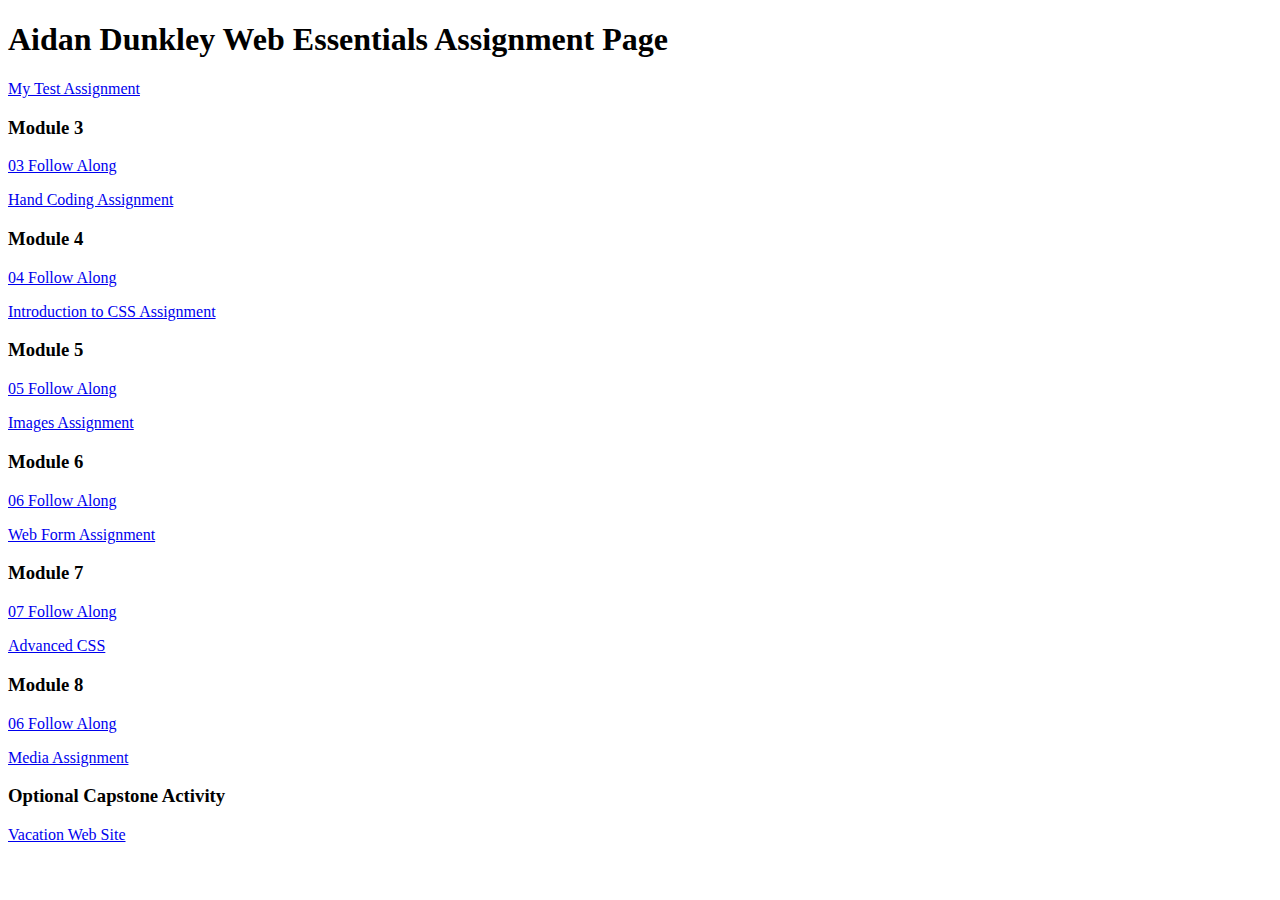
<file: index.html>
<!DOCTYPE html>
<html lang="en">
	<head>
		<meta charset="UTF-8">
		<meta name="viewport" content="width=device-width, initial-scale=1.0">
		<title>dwdd 1600 assignment list page</title>
	</head>
	<body>
		<h1>Aidan Dunkley Web Essentials Assignment Page</h1>
		<p><a href="01test">My Test Assignment</a></p>
		
		<h3>Module 3</h3>
		<p><a href="03follow-along">03 Follow Along</a></p>
		<p><a href="03hand-coding">Hand Coding Assignment</a></p>
		
		<h3>Module 4</h3>
		<p><a href="04follow-along">04 Follow Along</a></p>
		<p><a href="04intro-css">Introduction to CSS Assignment</a></p>
		
		<h3>Module 5</h3>
		<p><a href="05follow-along">05 Follow Along</a></p>
		<p><a href="05images">Images Assignment</a></p>
		
		<h3>Module 6</h3>
		<p><a href="06follow-along">06 Follow Along</a></p>
		<p><a href="06form">Web Form Assignment</a></p>
		
		<h3>Module 7</h3>
		<p><a href="07follow-along">07 Follow Along</a></p>
		<p><a href="07advanced-css">Advanced CSS</a></p>
		
		<h3>Module 8</h3>
		<p><a href="08follow-along">06 Follow Along</a></p>
		<p><a href="08media">Media Assignment</a></p>
		
		<h3>Optional Capstone Activity</h3>
		<p><a href="vacation">Vacation Web Site</a></p>
	</body>
</html>
</file>
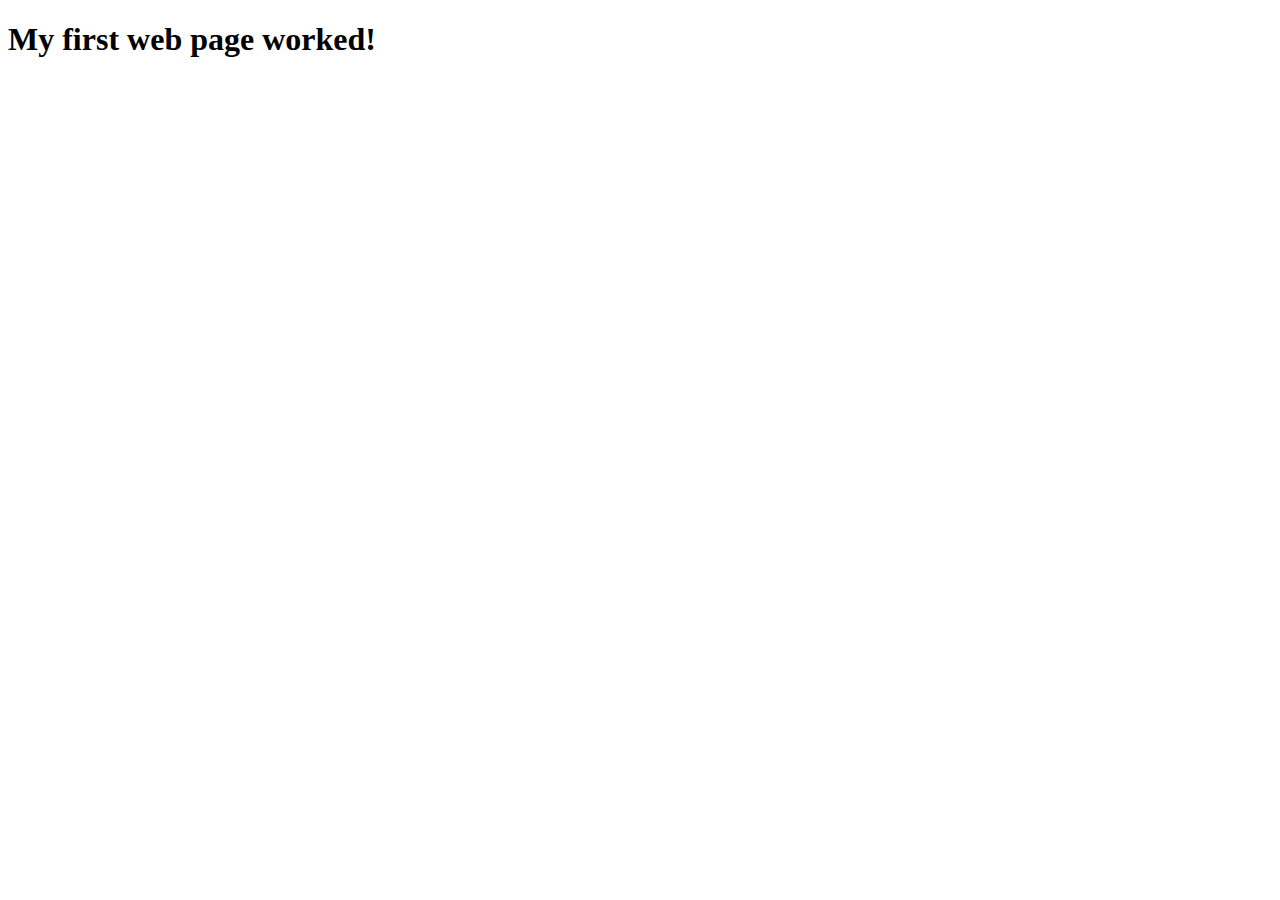
<file: 01test/index.html>
<!DOCTYPE html>
<html lang="en">
<head>
    <meta charset="UTF-8">
    <meta name="viewport" content="width=device-width, initial-scale=1.0">
    <title>dwdd 1600</title>
</head>
<body>
    <H1>My first web page worked!</H1>
</body>
</html>
</file>
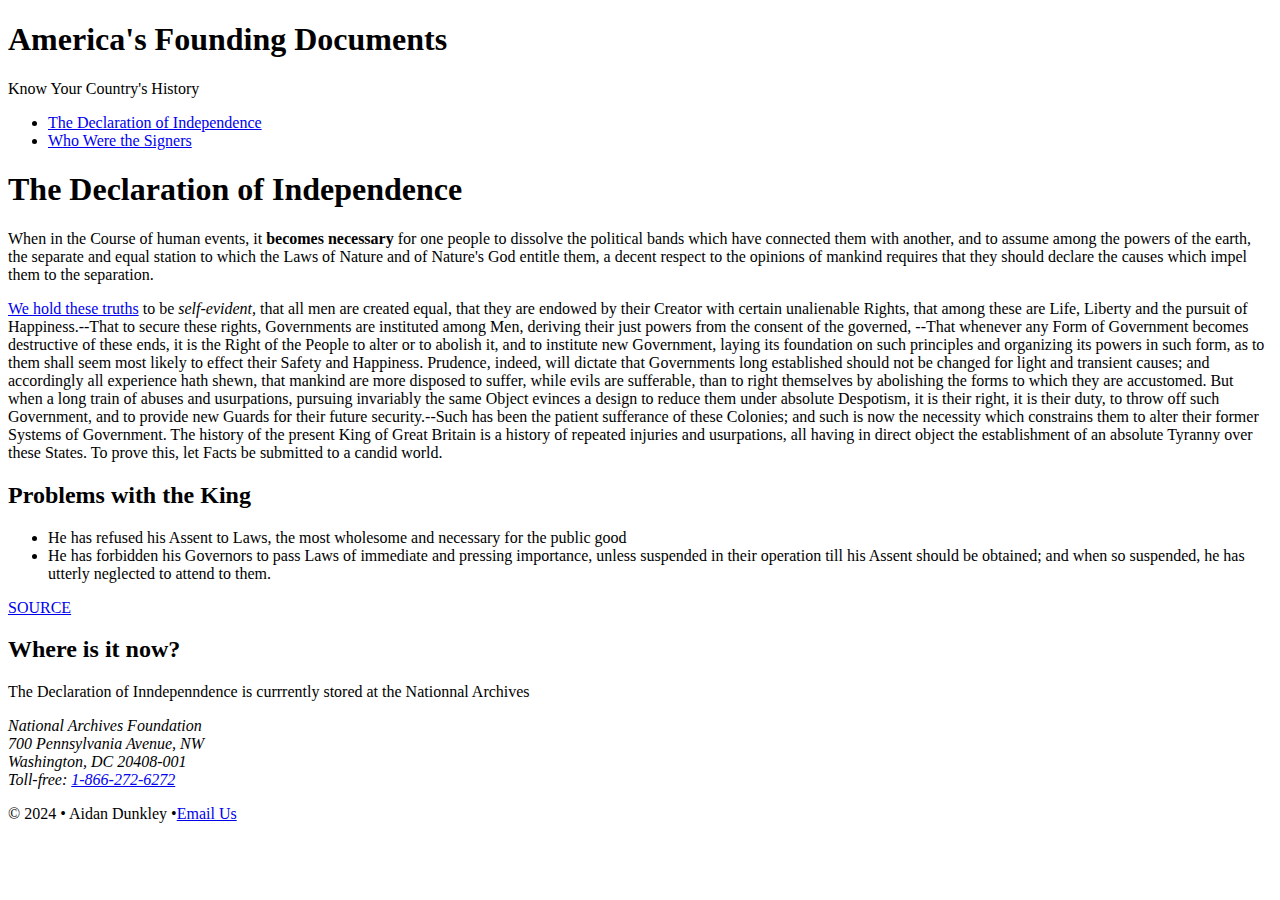
<file: 03follow-along/index.html>
<!doctype html>
<html lang=en>
<head>
 <title> America's Founding Documents: Home</title>
    <meta name="viewport" content="width=device-width, initial-scale=1">
    <meta charset="UTF-8">
    <meta name="description" content="Learn about the Declarationn of Independence of the United States">
    <meta name="author" content="Aidan Dunkley">
    
    </head>
    <body>
        <!--Start of the page header -->
        <header>
            <h1>America's Founding Documents</h1>
            <p>Know Your Country's History</p>
        </header>
        <!--Start of the page navigation -->
        <nav>
            <ul>
                <li><a href="index.html">The Declaration of Independence</a></li>
            <li><a href="signers.html">Who Were the Signers</a></li>
            </ul>
        </nav>
        <!--Start of the page content -->
        <main>
        <h1>The Declaration of Independence</h1>
            <P>When in the Course of human events, it <Strong>becomes necessary</Strong> for one people to dissolve the political bands which have connected them with another, and to assume among the powers of the earth, the separate and equal station to which the Laws of Nature and of Nature's God entitle them, a decent respect to the opinions of mankind requires that they should declare the causes which impel them to the separation.</P>    
         <P><a href="Signers.html#sign">We hold these truths</a> to be <em>self-evident,</em> that all men are created equal, that they are endowed by their Creator with certain unalienable Rights, that among these are Life, Liberty and the pursuit of Happiness.--That to secure these rights, Governments are instituted among Men, deriving their just powers from the consent of the governed, --That whenever any Form of Government becomes destructive of these ends, it is the Right of the People to alter or to abolish it, and to institute new Government, laying its foundation on such principles and organizing its powers in such form, as to them shall seem most likely to effect their Safety and Happiness. Prudence, indeed, will dictate that Governments long established should not be changed for light and transient causes; and accordingly all experience hath shewn, that mankind are more disposed to suffer, while evils are sufferable, than to right themselves by abolishing the forms to which they are accustomed. But when a long train of abuses and usurpations, pursuing invariably the same Object evinces a design to reduce them under absolute Despotism, it is their right, it is their duty, to throw off such Government, and to provide new Guards for their future security.--Such has been the patient sufferance of these Colonies; and such is now the necessity which constrains them to alter their former Systems of Government. The history of the present King of Great Britain is a history of repeated injuries and usurpations, all having in direct object the establishment of an absolute Tyranny over these States. To prove this, let Facts be submitted to a candid world.</P>
            
        <H2>Problems with the King</H2>    
            <ul>
            <li>He has refused his Assent to Laws, the most wholesome and necessary for the public good</li>
            <li>He has forbidden his Governors to pass Laws of immediate and pressing importance, unless suspended in their operation till his Assent should be obtained; and when so suspended, he has utterly neglected to attend to them.</li>
            </ul>
            <p><a href="https://www.archives.gov/founding-docs/declaration-transcript" target=""_blank rel="noopener">SOURCE</a></p>
            
        <h2>Where is it now?</h2>    
            <p>The Declaration of Inndepenndence is currrently stored at the Nationnal Archives</p>
            <address>
            National Archives Foundation<br>
            700 Pennsylvania Avenue, NW<br>
            Washington, DC 20408-001<br>
            Toll-free: <a href="tel:8662726272">1-866-272-6272</a>
            </address>
        
    </main>
        <!--Start of the page footer -->
    <footer>
    <P>&copy; 2024 &bull; Aidan Dunkley &bull;<a href="mailto:aidanshaydunkley@gmail.com">Email Us</a></P>    
    </footer>    
        <body>
 <html>
</file>
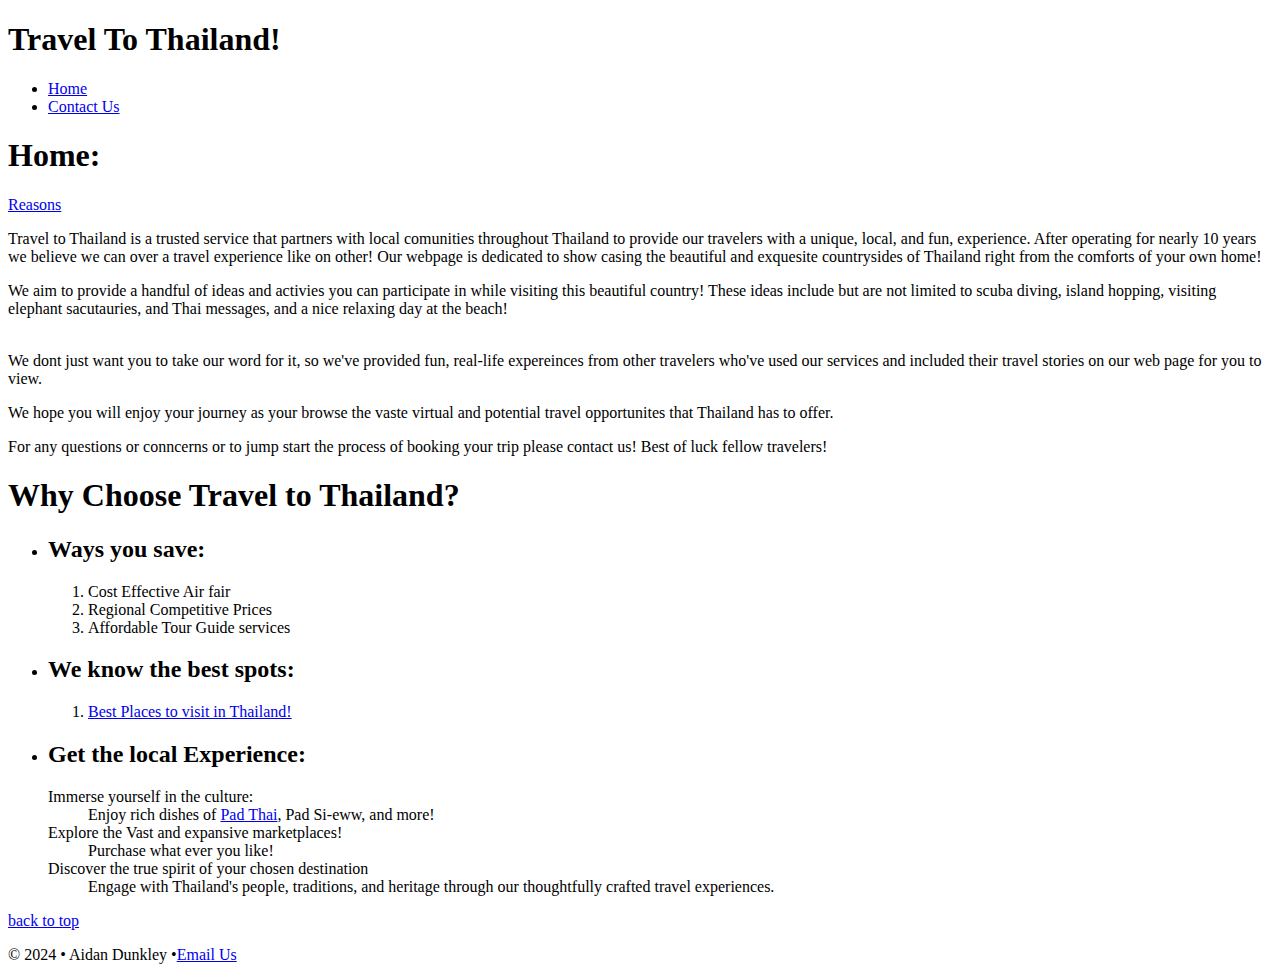
<file: 03hand-coding/index.html>
<!doctype html>
<html lang=en>
<head>
 <title> Travel to Thailannd</title>
    <meta name="viewport" content="width=device-width, initial-scale=1">
    <meta charset="UTF-8">
    <meta name="description" content="Travel To Thailand Website">
    <meta name="author" content="Aidan Dunkley">
    
    </head>
    <body>
        <!--Start of the page header -->
        <header>
            <h1>Travel To Thailand!</h1>

        </header>
        <!--Start of the page navigation -->
        <nav>
           <ul>
               <li><a href="index.html">Home</a></li>
            <li><a href="contact.html">Contact Us</a></li></ul>
    
            
        </nav>
        <!--Start of the page content -->
        <main>
           <h1>Home:</h1>
            <a href="#sign">Reasons</a> 
            <P>Travel to Thailand is a trusted service that partners with local comunities throughout Thailand to provide our travelers with a unique, local, and fun, experience. After operating for nearly 10 years we believe we can over a travel experience like on other! Our webpage is dedicated to show casing the beautiful and exquesite countrysides of Thailand right from the comforts of your own home! 
                
                <P>We aim to provide a handful of ideas and activies you can participate in while visiting this beautiful country! These ideas include but are not limited to scuba diving, island hopping, visiting elephant sacutauries, and Thai messages, and a nice relaxing day at the beach!</P><br> We dont just want you to take our word for it, so we've provided fun, real-life expereinces from other travelers who've used our services and included their travel stories on our web page for you to view. <P>We hope you will enjoy your journey as your browse the vaste virtual and potential travel opportunites that Thailand has to offer.</P> For any questions or conncerns or to jump start the process of booking your trip please contact us! Best of luck fellow travelers! </P>
       <H1 id="sign">Why Choose Travel to Thailand? </H1>
            <ul>
        <li><h2>Ways you save:</h2>
        <ol>
        <li>Cost Effective Air fair</li>    
        <li>Regional Competitive Prices</li>
        <li>Affordable Tour Guide services</li>    
         </ol></li>
         <li><h2>We know the best spots:</h2>   
            <ol>
            <li><a href="https://travel.usnews.com/rankings/best-places-to-visit-in-thailand/" target="_blank">Best Places to visit in Thailand!</a></li>
            </ol></li>
            
           <li> <h2>Get the local Experience:</h2>
            <dl>
                <dt>Immerse yourself in the culture:</dt>
                <dd>Enjoy rich dishes of <a target="_blank" href="https://www.delish.com/cooking/recipe-ideas/recipes/a53823/easy-pad-thai-recipe/" >Pad Thai</a>, Pad Si-eww, and more! </dd>
                <dt>Explore the Vast and expansive marketplaces!</dt>
                <dd>Purchase what ever you like!</dd>
                <dt>Discover the true spirit of your chosen destination   
                </dt><dd>Engage with Thailand's people, traditions, and heritage through our thoughtfully crafted travel experiences.</dd>
            </dl></li>
                </ul>
         <a href="#">back to top</a>   
    </main>
        <!--Start of the page footer -->
    <footer>
    <P>&copy; 2024 &bull; Aidan Dunkley &bull;<a href="mailto:aidanshaydunkley@gmail.com">Email Us</a></P>    
    </footer>    
    </body>
</html>
</file>
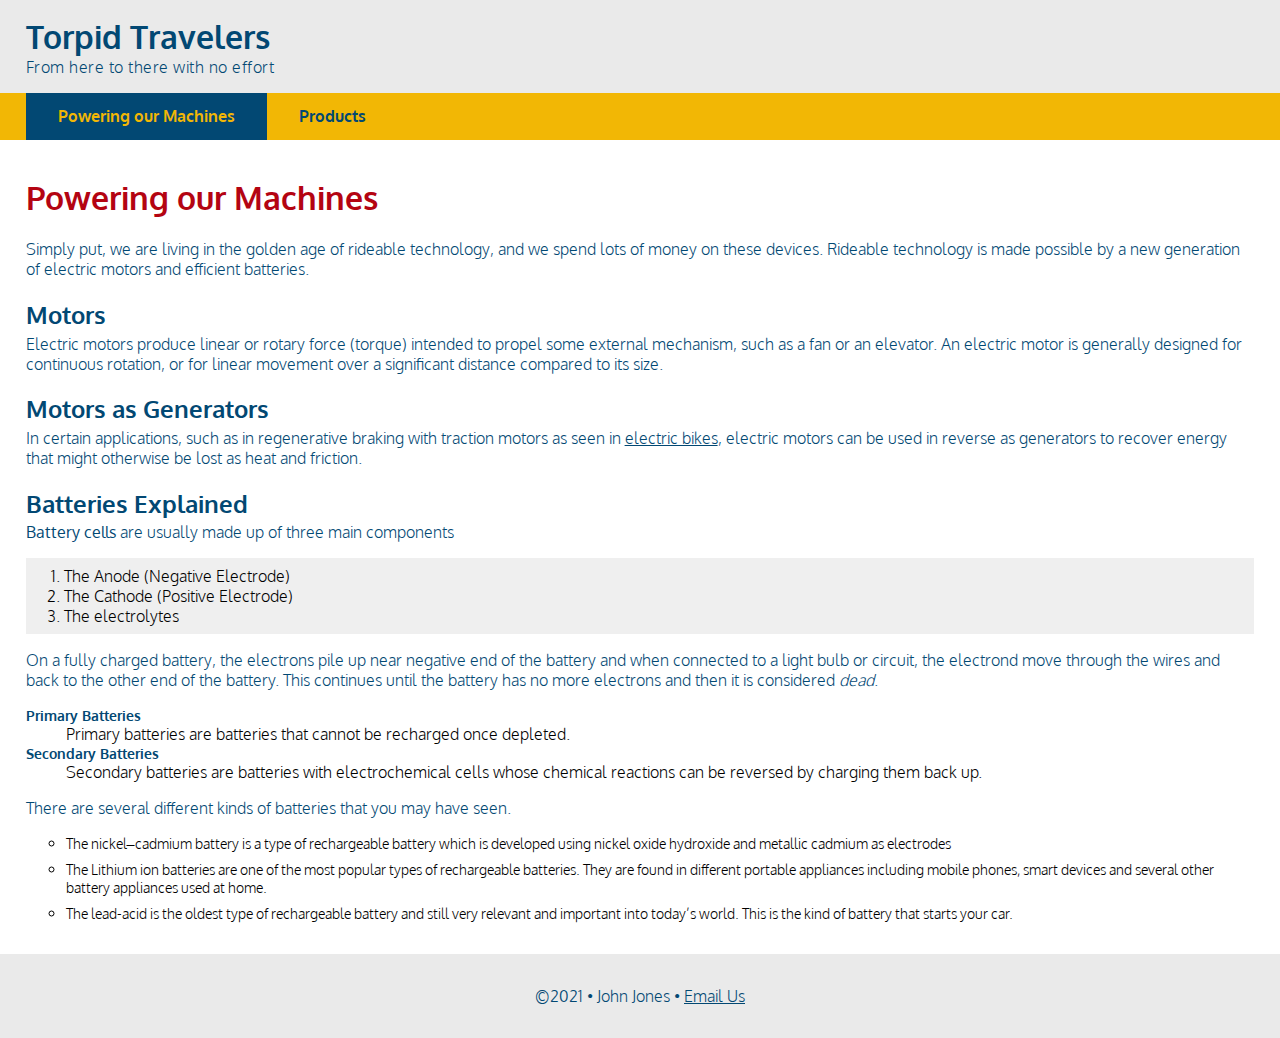
<file: 04follow-along/index.html>
<!doctype html>
<html lang="en">
<head>
    <meta name="description" content="Torpid Travelers is dedicated to helping you get around without breaking a sweat."/>
    <meta charset="UTF-8">
    <title>Torpid Travelers: Powering our Machines</title>
    
    
    <link rel="stylesheet" href="traveler.css">
    <link rel="preconnect" href="https://fonts.googleapis.com">
<link rel="preconnect" href="https://fonts.gstatic.com" crossorigin>
<link href="https://fonts.googleapis.com/css2?family=Oxygen:wght@300;700&display=swap" rel="stylesheet">
    <meta name="viewport" content="width=devicewidth, initial-scale=1">
    
</head>
<body>
    <!-- start the page header -->
    <header>
        <h1>Torpid Travelers</h1>
        <p>From here to there with no effort</p>
    </header>
    
    <!-- start the page navigation -->
    <nav>
        <ul>
            <li class="active"><a href="index.html">Powering our Machines</a></li>
            <li><a href="products.html">Products</a></li>
        </ul>
    </nav>
    
    <!-- start the page main -->
    <main>
        <h1>Powering our Machines</h1>
        <p>Simply put, we are living in the golden age of rideable technology, and we spend lots of money on these devices. Rideable technology  is made possible by a new generation of electric motors and efficient batteries.</p>
        
        <h2>Motors</h2>
        <p>Electric motors produce linear or rotary force (torque) intended to propel some external mechanism, such as a fan or an elevator. An electric motor is generally designed for continuous rotation, or for linear movement over a significant distance compared to its size.</p>
        
        <h2>Motors as Generators</h2>
        <p>In certain applications, such as in regenerative braking with traction motors as seen in <a href="products.html#eb">electric bikes</a>, electric motors can be used in reverse as generators to recover energy that might otherwise be lost as heat and friction.</p>
        
        <h2>Batteries Explained</h2>
        <p><strong>Battery cells</strong> are usually made up of three main components</p>
        <ol>
            <li>The Anode (Negative Electrode)</li>
            <li>The Cathode (Positive Electrode)</li>
            <li>The electrolytes</li>
        </ol>
        <p>On a fully charged battery, the electrons pile up near negative end of the battery and when connected to a light bulb or circuit, the electrond move through the wires and back to the other end of the battery. This continues until the battery has no more electrons and then it is considered <em>dead</em>.</p>
        
        <dl>
            <dt>Primary Batteries</dt>
            <dd>Primary batteries are batteries that cannot be recharged once depleted.</dd>
            <dt>Secondary Batteries</dt>
            <dd>Secondary batteries are batteries with electrochemical cells whose chemical reactions can be reversed by charging them back up.</dd>
        </dl>
        <p>There are several different kinds of batteries that you may have seen.</p>
        <ul>
            <li>The nickel–cadmium battery is a type of rechargeable battery which is developed using nickel oxide hydroxide and metallic cadmium as electrodes</li>
            <li>The Lithium ion batteries are one of the most popular types of rechargeable batteries. They are found in different portable appliances including mobile phones, smart devices and several other battery appliances used at home. </li>
            <li>The lead-acid is the oldest type of rechargeable battery and still very relevant and important into today’s world. This is the kind of battery that starts your car.</li>
        </ul>
    </main>
    
    <!-- start the page footer -->
    <footer>
        <p>&copy;2021 &bull; John Jones &bull; <a href="mailto:zen@gmail.com">Email Us</a> </p>
    </footer>
</body>
</html>
</file>
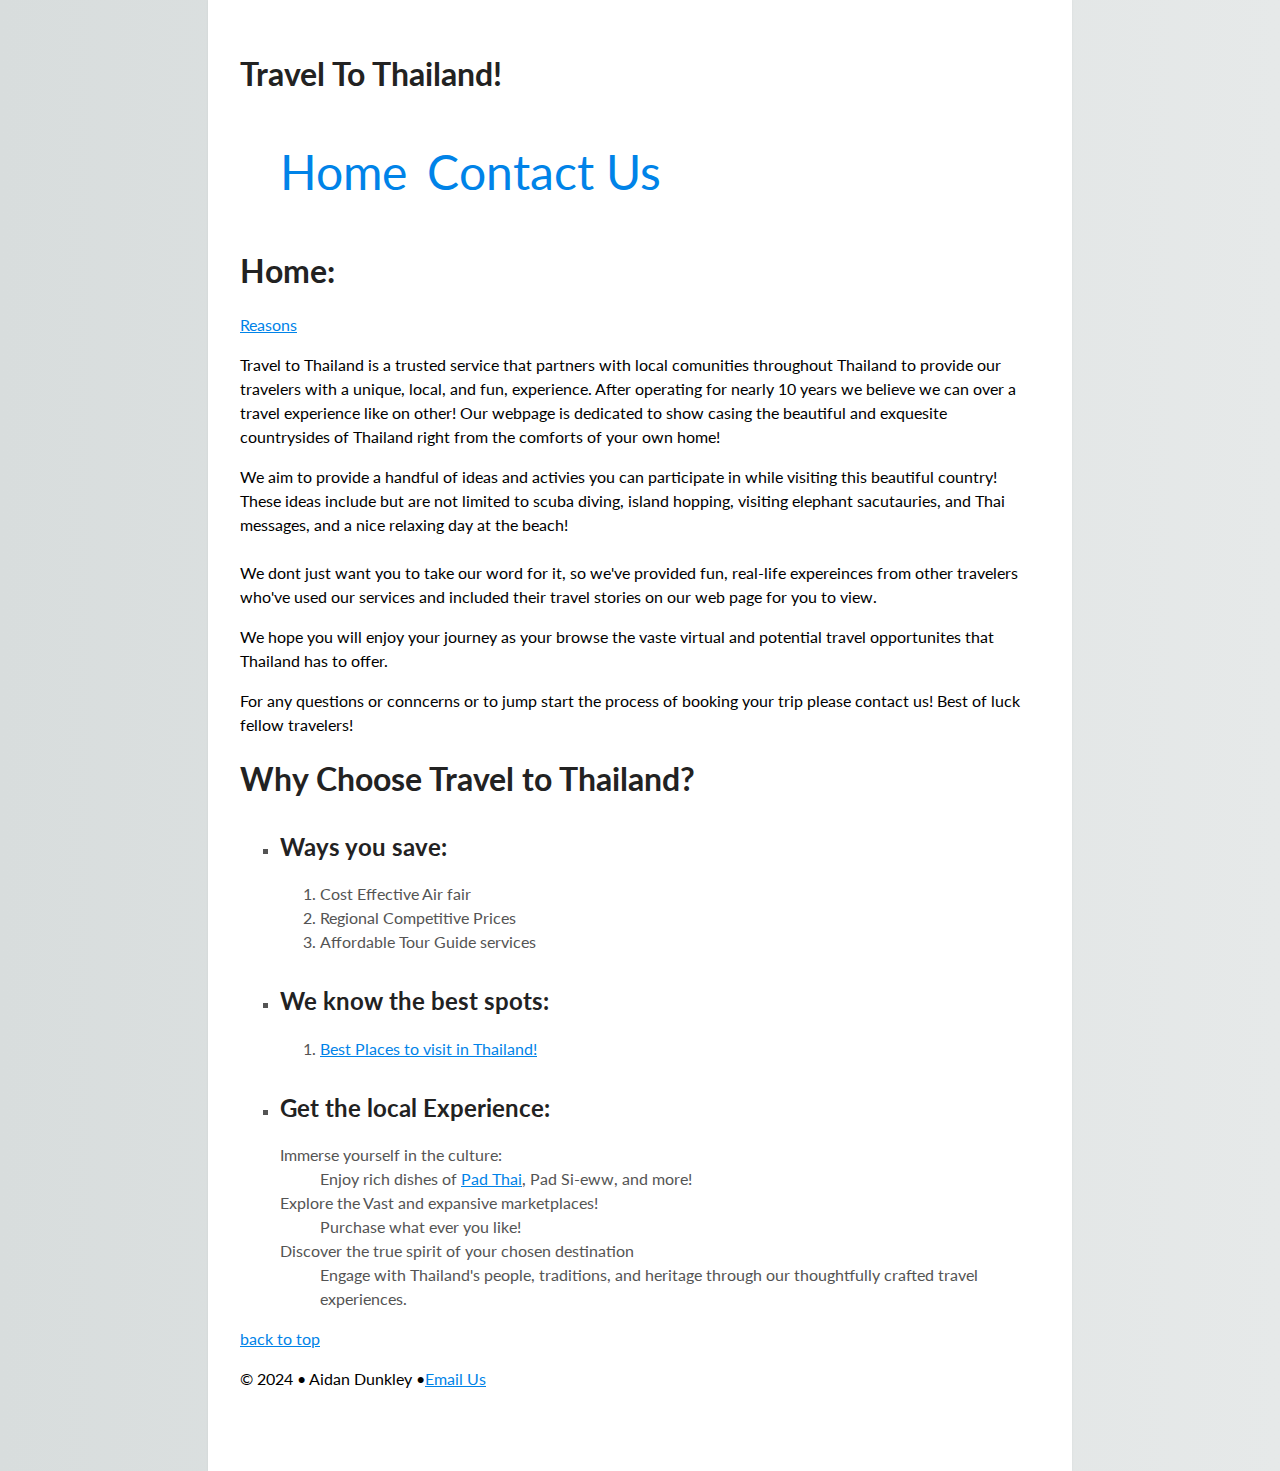
<file: 04intro-css/index.html>
<!doctype html>
<html lang=en>
<head>
 <title> Travel to Thailannd</title>
    <meta name="viewport" content="width=device-width, initial-scale=1">
    <meta charset="UTF-8">
    <meta name="description" content="Travel To Thailand Website">
    <meta name="author" content="Aidan Dunkley">
    <link rel= "stylesheet" href="main.css">
    <link rel="preconnect" href="https://fonts.googleapis.com">
<link rel="preconnect" href="https://fonts.gstatic.com" crossorigin>
<link href="https://fonts.googleapis.com/css2?family=Lato&display=swap" rel="stylesheet">
    <link rel="preconnect" href="https://fonts.googleapis.com">
<link rel="preconnect" href="https://fonts.gstatic.com" crossorigin>
<link href="https://fonts.googleapis.com/css2?family=Lato:wght@700&display=swap" rel="stylesheet">
    </head>
    <body>
        <!--Start of the page header -->
        <header>
            <h1>Travel To Thailand!</h1>

        </header>
        <!--Start of the page navigation -->
        <nav>
           <ul>
               <li><a href="index.html">Home</a></li>
            <li><a href="contact.html">Contact Us</a></li></ul>
    
            
        </nav>
        <!--Start of the page content -->
        <main>
           <h1>Home:</h1>
            <a href="#sign">Reasons</a> 
            <P>Travel to Thailand is a trusted service that partners with local comunities throughout Thailand to provide our travelers with a unique, local, and fun, experience. After operating for nearly 10 years we believe we can over a travel experience like on other! Our webpage is dedicated to show casing the beautiful and exquesite countrysides of Thailand right from the comforts of your own home! 
                
                <P>We aim to provide a handful of ideas and activies you can participate in while visiting this beautiful country! These ideas include but are not limited to scuba diving, island hopping, visiting elephant sacutauries, and Thai messages, and a nice relaxing day at the beach!<br><br> We dont just want you to take our word for it, so we've provided fun, real-life expereinces from other travelers who've used our services and included their travel stories on our web page for you to view. </P><P>We hope you will enjoy your journey as your browse the vaste virtual and potential travel opportunites that Thailand has to offer.</P><p> For any questions or conncerns or to jump start the process of booking your trip please contact us! Best of luck fellow travelers! </P>
       <H1 id="sign">Why Choose Travel to Thailand? </H1>
            <ul>
        <li><h2>Ways you save:</h2>
        <ol>
        <li>Cost Effective Air fair</li>    
        <li>Regional Competitive Prices</li>
        <li>Affordable Tour Guide services</li>    
         </ol></li>
         <li><h2>We know the best spots:</h2>   
            <ol>
            <li><a href="https://travel.usnews.com/rankings/best-places-to-visit-in-thailand/" target="_blank">Best Places to visit in Thailand!</a></li>
            </ol></li>
            
           <li> <h2>Get the local Experience:</h2>
            <dl>
                <dt>Immerse yourself in the culture:</dt>
                <dd>Enjoy rich dishes of <a target="_blank" href="https://www.delish.com/cooking/recipe-ideas/recipes/a53823/easy-pad-thai-recipe/" >Pad Thai</a>, Pad Si-eww, and more! </dd>
                <dt>Explore the Vast and expansive marketplaces!</dt>
                <dd>Purchase what ever you like!</dd>
                <dt>Discover the true spirit of your chosen destination   
                </dt><dd>Engage with Thailand's people, traditions, and heritage through our thoughtfully crafted travel experiences.</dd>
            </dl></li>
                </ul>
         <a href="#">back to top</a>   
    </main>
        <!--Start of the page footer -->
    <footer>
    <P>&copy; 2024 &bull; Aidan Dunkley &bull;<a href="mailto:aidanshaydunkley@gmail.com">Email Us</a></P>    
    </footer>    
    </body>
</html>
</file>
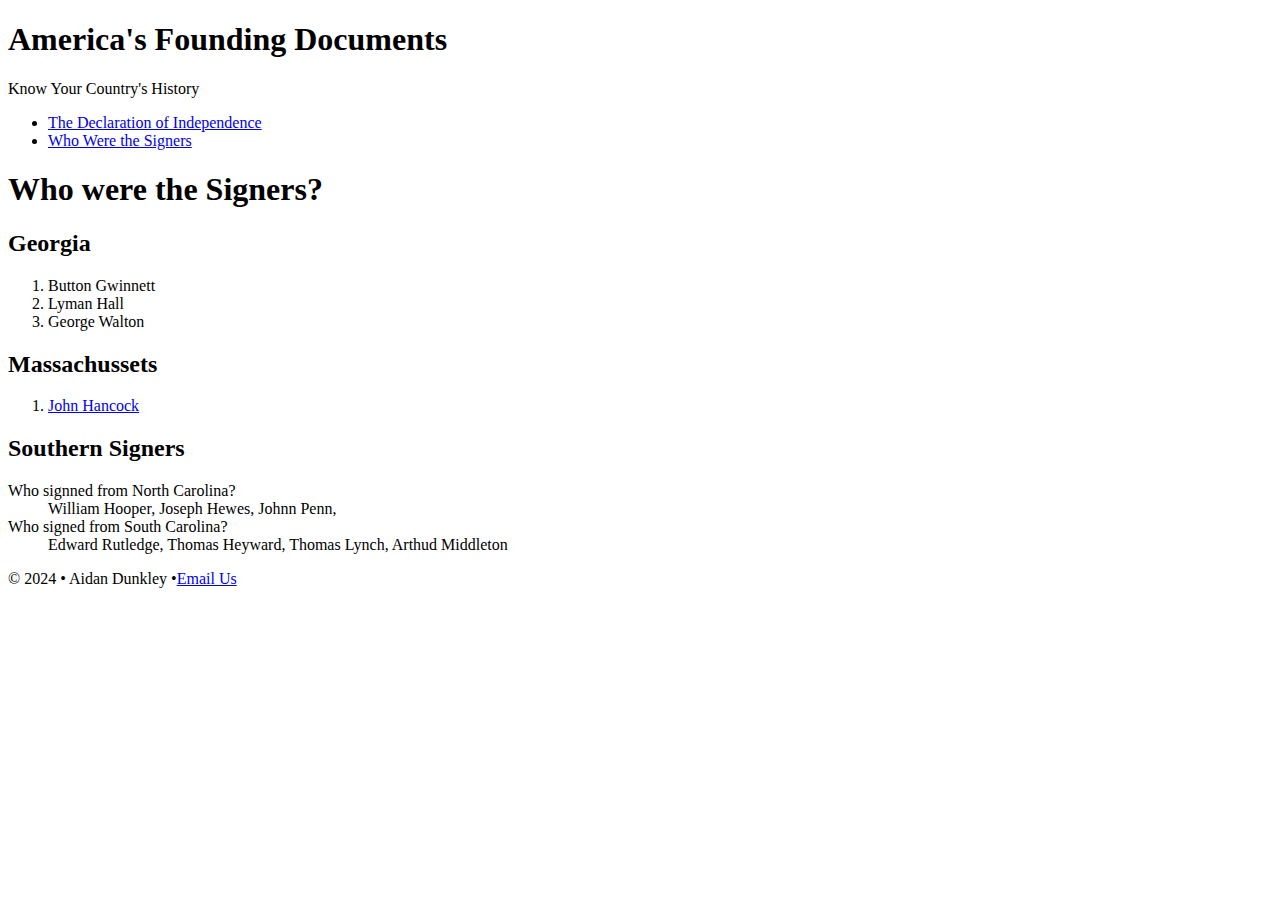
<file: 03follow-along/signers.html>
<!doctype html>
<html lang=en>
<head>
 <title> America's Founding Documents: Signers</title>
    <meta name="viewport" content="width=device-width, initial-scale=1">
    <meta charset="UTF-8">
    <meta name="description" content="Learn about the Declarationn of Independence of the United States">
    <meta name="author" content="Aidan Dunkley">
    
    </head>
    <body>
        <!--Start of the page header -->
        <header>
            <h1>America's Founding Documents</h1>
            <p>Know Your Country's History</p>
        </header>
        <!--Start of the page navigation -->
        <nav>
            <ul>
                <li><a href="index.html">The Declaration of Independence</a></li>
            <li><a href="Signers.html">Who Were the Signers</a></li>
            </ul>
        </nav>
        <!--Start of the page content -->
        <main>
       <H1 id="sign">Who were the Signers? </H1>
        <h2>Georgia</h2>
        <ol>
        <li>Button Gwinnett</li>    
        <li>Lyman Hall</li>
        <li>George Walton</li>    
         </ol>
         <h2>Massachussets</h2>   
            <ol>
            <li><a href="https://en.wikipedia.org/wiki/John_Hancock" target="_blank"/A>John Hancock</a></li>
            </ol>
            
            <h2>Southern Signers</h2>
            <dl>
                <dt>Who signned from North Carolina?</dt>
                <dd>William Hooper, Joseph Hewes, Johnn Penn, </dd>
                <dt>Who signed from South Carolina?</dt>
                <dd>Edward Rutledge, Thomas Heyward, Thomas Lynch, Arthud Middleton</dd>
            </dl>
            
    </main>
        <!--Start of the page footer -->
    <footer>
    <P>&copy; 2024 &bull; Aidan Dunkley &bull;<a href="mailto:aidanshaydunkley@gmail.com">Email Us</a></P>    
    </footer>    
        <body>
 <html>
</file>
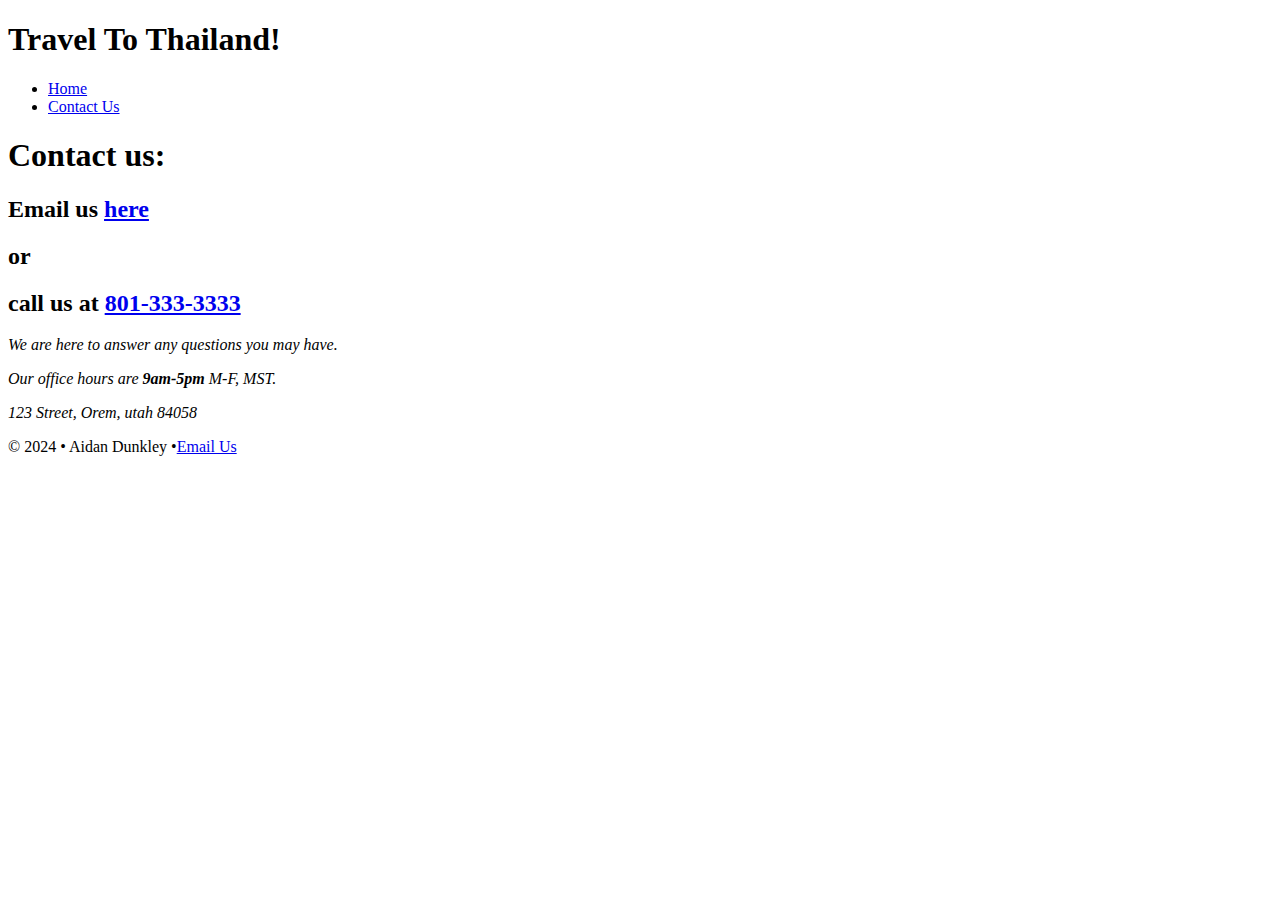
<file: 03hand-coding/contact.html>
<!doctype html>
<html lang=en>
<head>
 <title> Travel to Thailand</title>
    <meta name="viewport" content="width=device-width, initial-scale=1">
    <meta charset="UTF-8">
    <meta name="description" content="Learn about the Declarationn of Independence of the United States">
    <meta name="author" content="Aidan Dunkley">
    
    </head>
    <body>
        <!--Start of the page header -->
      <header>
            <h1>Travel To Thailand!</h1>

        </header>
        <!--Start of the page navigation -->
        <nav>
           <ul>
               <li><a href="index.html">Home</a></li>
            <li><a href="contact.html">Contact Us</a></li></ul>
    
            
        </nav>
        
    <main>
        <h1>Contact us:</h1>
      <h2>Email us <a href="mailto:aidanshaydunkley@gmail.com">here</a> </h2>
        
        <h2>or
        </h2>
        <h2> call us at <a href="tel:801-333-3333">801-333-3333</a></h2><address>
        <P>We are here to answer any questions you may have. </P>
        
        <p>Our office hours are <strong>9am-5pm</strong> M-F, <em>MST</em>.</p>
        
        123 Street, Orem, utah 84058</address>
    </main>
           <footer>
    <P>&copy; 2024 &bull; Aidan Dunkley &bull;<a href="mailto:aidanshaydunkley@gmail.com">Email Us</a></P>    
    </footer> 
        
        </body> 
       </html>
</file>
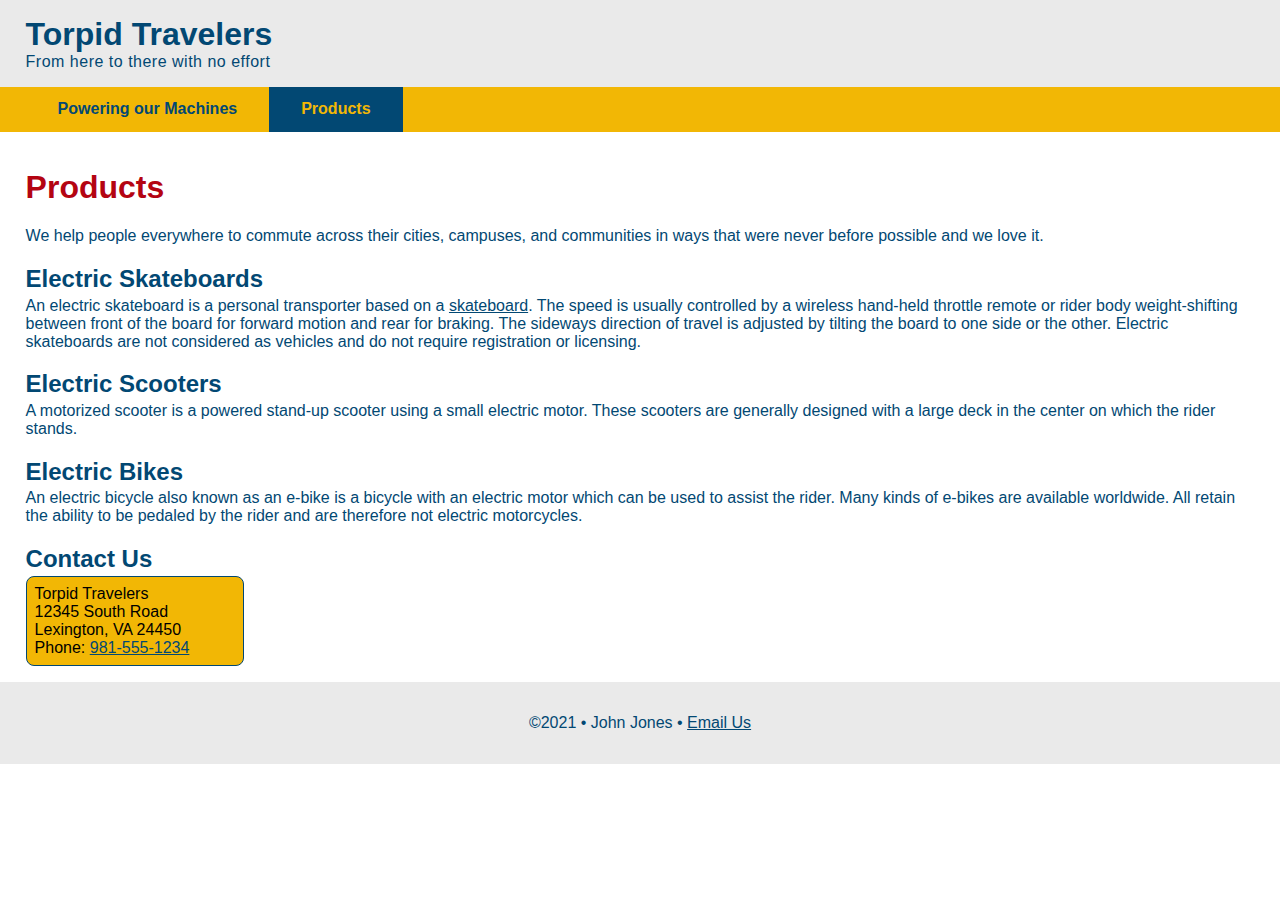
<file: 04follow-along/products.html>
<!doctype html>
<html lang="en">
<head>
    <meta name="description" content="Torpid Travelers products help you get around."/>
    <meta charset="UTF-8">
    <title>Torpid Travelers: Products</title>
    <link rel="stylesheet" href="traveler.css">
    <meta name="viewport" content="width=devicewidth, initial-scale=1">
</head>
<body>
    <!-- start the page header -->
    <header>
        <h1>Torpid Travelers</h1>
        <p>From here to there with no effort</p>
    </header>
    
    <!-- start the page navigation -->
    <nav>
        <ul>
            <li><a href="index.html">Powering our Machines</a></li>
            <li class="active"><a href="products.html">Products</a></li>
        </ul>
    </nav>
    
    <!-- start the page main -->
    <main>
        <h1>Products</h1>
        <p>We help people everywhere to commute across their cities, campuses, and communities in ways that were never before possible and we love it.</p>
        
        <h2>Electric Skateboards</h2>
        <p>An electric skateboard is a personal transporter based on a <a href="https://www.skatewarehouse.com/decks.html" target="_blank" rel="nofollow">skateboard</a>. The speed is usually controlled by a wireless hand-held throttle remote or rider body weight-shifting between front of the board for forward motion and rear for braking. The sideways direction of travel is adjusted by tilting the board to one side or the other. Electric skateboards are not considered as vehicles and do not require registration or licensing.</p>
        
        <h2>Electric Scooters</h2>
        <p>A motorized scooter is a powered stand-up scooter using a small electric motor. These scooters are generally designed with a large deck in the center on which the rider stands.</p>
        
        <h2 id="eb">Electric Bikes</h2>
        <p>An electric bicycle also known as an e-bike is a bicycle with an electric motor which can be used to assist the rider. Many kinds of e-bikes are available worldwide. All retain the ability to be pedaled by the rider and are therefore not electric motorcycles.</p>
        
        
        <h2>Contact Us</h2>
        <address>
            Torpid Travelers<br>
            12345 South Road<br>
            Lexington, VA 24450<br>
            Phone: <a href="tel:9815551234">981-555-1234</a>
        </address>
        
    </main>
    
    <!-- start the page footer -->
    <footer>
        <p>&copy;2021 &bull; John Jones &bull; <a href="mailto:zen@gmail.com">Email Us</a> </p>
    </footer>
</body>
</html>
</file>
<file: 04follow-along/traveler.css>
body {
   font-family: 'Oxygen', sans-serif;
    Font-size: 16px; 
    Font-weight: 300; 
    margin: 0; 

}

/*header stuff here */
header {
  background-color: #eaeaea; 
padding: 1rem 2vw; 
}
header h1 {
    Margin: 0; 
    color: #024873; 
}

header p {
    Margin: 0; 
    color: #024873;
    letter-spacing: .5px
}

/* nav stuff goes here */

nav {
    background-color: #f2b705; 
}
nav ul {list-style-type: none;
    padding: 0 2vw; 
    margin: 0; 
    display: flex; 
}
nav a {
    font: 1.1rem; 
    text-decoration: none; 
    color:#024873;
    font-weight: 700; 
    display: block; 
    padding: .83em 2rem; }
nav li.active a {
    background-color: #024873;
        color:#f2b705;
}

nav a:hover {
    color: white;
}

/* stuff for main */
main {
    padding: 1rem 2vw; 
    
}

main h1 {
    color: #b40412;  
}

main h2 {
    color: #024873;
    margin-bottom: .2rem;
}

main p {
    color: #024873;
    margin:0 0 .3rem 0;}
    
main ol {
    padding: .5rem 3vw; 
    background-color: #efefef
}

main dl  dt {
    color: #b40412; 
    font-weight: 700;
}
main dl dt{ 
    color: #024873;
    font-size: .9rem
}

main ul {
    list-style-type: circle;
}
main ul li { 
    line-height: 125%;
margin-bottom: .5rem; 
    font-size: .9rem;
}

main address {
    font-style: normal; 
    background-color: #f2b705; 
    padding: .5rem; 
    width: 12.5rem;
    border: 1px solid #024873; 
    border-radius: .5rem
}

main a {
    color: #024873; 
}

main a:hover {
    color: rgb(239,0,24);
}
    /* Footer stuff here */
Footer {
    background-color: #eaeaea;
    text-align: center; 
    color: #024873;
    padding: 1rem 0; 
    font: .8rem; 
}

Footer a {
    color: #024873; 
}
</file>
<file: 04intro-css/main.css>
html {
    background: #e6e9e9;
    background-image: linear-gradient(270deg, rgb(230, 233, 233) 0%, rgb(216, 221, 221) 100%);

}

body {
    background: #fff;
    box-shadow: 0 0 2px rgba(0, 0, 0, 0.06);
    color: #545454;
    font-family: 'Lato', sans-serif;
    font-size: 16px;
    line-height: 1.5;
    margin: 0 auto;
    max-width: 800px;
    padding: 2em 2em 4em;
}

h1, h2, h3, h4, h5, h6 {
    color: #222;
    font-weight: 700;
    line-height: 1.3;
}

/* end of heading tags */



h2 {
    margin-top: 1.3em;
}

a {
    color: #0083e8;

}

a:hover{
    color: grey;
}


nav ul{
    display: flex;
    font-size: 48px;
    list-style-type: none;
    margin: 20px;
    padding: 10px;

}

nav ul li{
    padding: 10px;
}

nav a{
    text-decoration: none;
}

/* Took the bullet points of the nnav with list style type */

p {
    color: black;
    
}

b, strong {
    font-weight: 700;
}

ul {
list-style-type: square; 
    
}

ol dl{
    padding: 5px;
    margin: 5px;
}
</file>
